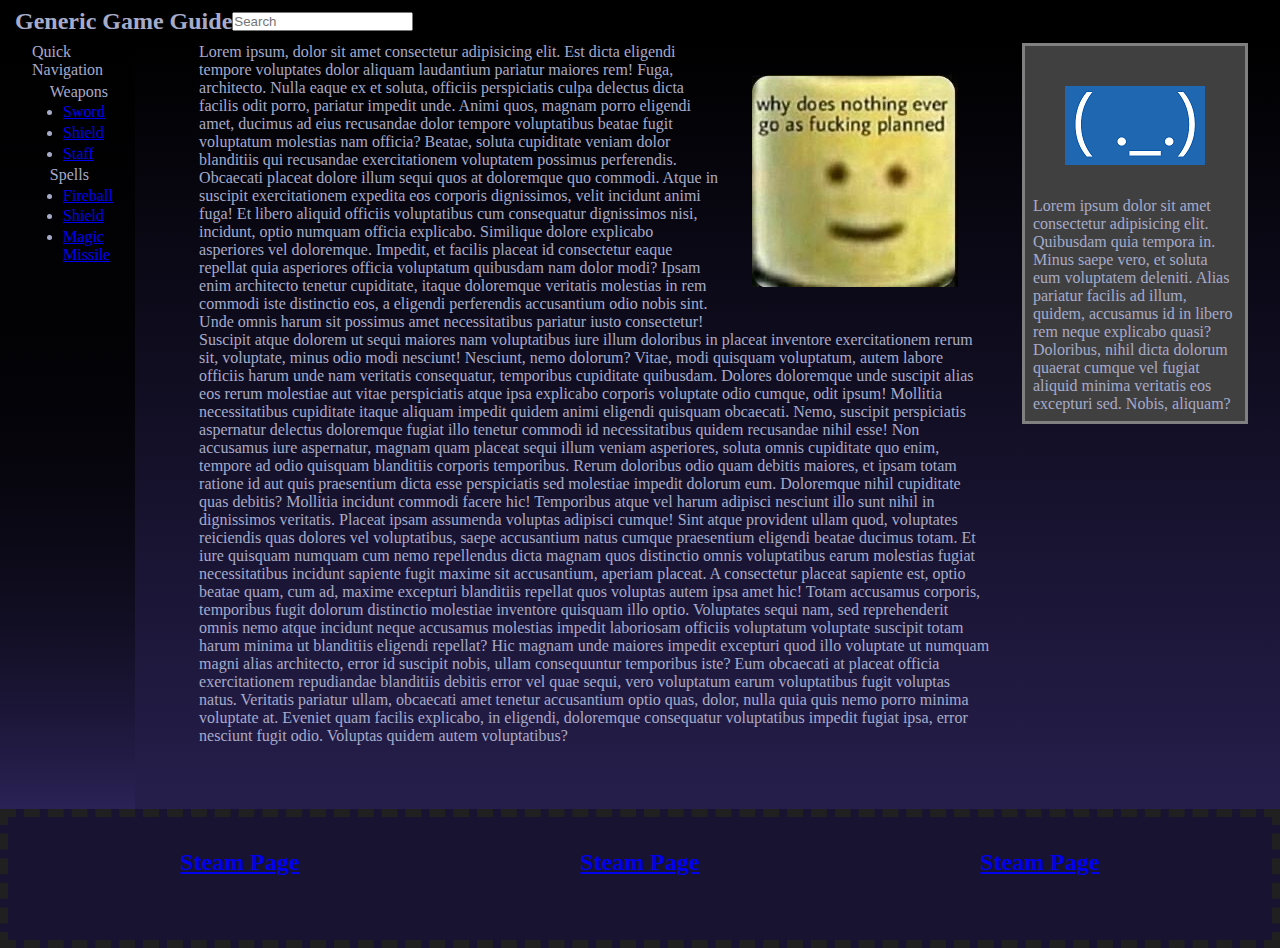
<file: index.html>
<!DOCTYPE html>
<html lang="en">
  <head>
    <meta charset="UTF-8" />
    <meta http-equiv="X-UA-Compatible" content="IE=edge" />
    <meta name="viewport" content="width=device-width, initial-scale=1.0" />
    <title>Wikipedia</title>
    <link rel="stylesheet" href="style.css" />
  </head>
  <body>
    <header>
      <h2>Generic Game Guide</h2>
      <input type="text" placeholder="Search" />
    </header>
    <main>
      <nav>
        <p>Quick Navigation</p>
        <p></p>
        <ul>
          <p>Weapons</p>
          <li><a href="./404.html">Sword</a></li>
          <li><a href="./404.html">Shield</a></li>
          <li><a href="./404.html">Staff</a></li>
        </ul>
        <ul>
          <p>Spells</p>
          <li><a href="./404.html">Fireball</a></li>
          <li><a href="./404.html">Shield</a></li>
          <li><a href="./404.html">Magic Missile</a></li>
        </ul>
      </nav>
        <div class="mainContent">
          <div>
            <p> <img src="funnypng.jfif" alt="why does nothing ever go sa planneds" style="float: right;"> Lorem ipsum, dolor sit amet consectetur adipisicing elit. Est dicta eligendi tempore voluptates dolor aliquam laudantium pariatur maiores rem! Fuga, architecto. Nulla eaque ex et soluta, officiis perspiciatis culpa delectus dicta facilis odit porro, pariatur impedit unde. Animi quos, magnam porro eligendi amet, ducimus ad eius recusandae dolor tempore voluptatibus beatae fugit voluptatum molestias nam officia? Beatae, soluta cupiditate veniam dolor blanditiis qui recusandae exercitationem voluptatem possimus perferendis. Obcaecati placeat dolore illum sequi quos at doloremque quo commodi. Atque in suscipit exercitationem expedita eos corporis dignissimos, velit incidunt animi fuga! Et libero aliquid officiis voluptatibus cum consequatur dignissimos nisi, incidunt, optio numquam officia explicabo. Similique dolore explicabo asperiores vel doloremque. Impedit, et facilis placeat id consectetur eaque repellat quia asperiores officia voluptatum quibusdam nam dolor modi? Ipsam enim architecto tenetur cupiditate, itaque doloremque veritatis molestias in rem commodi iste distinctio eos, a eligendi perferendis accusantium odio nobis sint. Unde omnis harum sit possimus amet necessitatibus pariatur iusto consectetur! Suscipit atque dolorem ut sequi maiores nam voluptatibus iure illum doloribus in placeat inventore exercitationem rerum sit, voluptate, minus odio modi nesciunt! Nesciunt, nemo dolorum? Vitae, modi quisquam voluptatum, autem labore officiis harum unde nam veritatis consequatur, temporibus cupiditate quibusdam. Dolores doloremque unde suscipit alias eos rerum molestiae aut vitae perspiciatis atque ipsa explicabo corporis voluptate odio cumque, odit ipsum! Mollitia necessitatibus cupiditate itaque aliquam impedit quidem animi eligendi quisquam obcaecati. Nemo, suscipit perspiciatis aspernatur delectus doloremque fugiat illo tenetur commodi id necessitatibus quidem recusandae nihil esse! Non accusamus iure aspernatur, magnam quam placeat sequi illum veniam asperiores, soluta omnis cupiditate quo enim, tempore ad odio quisquam blanditiis corporis temporibus. Rerum doloribus odio quam debitis maiores, et ipsam totam ratione id aut quis praesentium dicta esse perspiciatis sed molestiae impedit dolorum eum. Doloremque nihil cupiditate quas debitis? Mollitia incidunt commodi facere hic! Temporibus atque vel harum adipisci nesciunt illo sunt nihil in dignissimos veritatis. Placeat ipsam assumenda voluptas adipisci cumque! Sint atque provident ullam quod, voluptates reiciendis quas dolores vel voluptatibus, saepe accusantium natus cumque praesentium eligendi beatae ducimus totam. Et iure quisquam numquam cum nemo repellendus dicta magnam quos distinctio omnis voluptatibus earum molestias fugiat necessitatibus incidunt sapiente fugit maxime sit accusantium, aperiam placeat. A consectetur placeat sapiente est, optio beatae quam, cum ad, maxime excepturi blanditiis repellat quos voluptas autem ipsa amet hic! Totam accusamus corporis, temporibus fugit dolorum distinctio molestiae inventore quisquam illo optio. Voluptates sequi nam, sed reprehenderit omnis nemo atque incidunt neque accusamus molestias impedit laboriosam officiis voluptatum voluptate suscipit totam harum minima ut blanditiis eligendi repellat? Hic magnam unde maiores impedit excepturi quod illo voluptate ut numquam magni alias architecto, error id suscipit nobis, ullam consequuntur temporibus iste? Eum obcaecati at placeat officia exercitationem repudiandae blanditiis debitis error vel quae sequi, vero voluptatum earum voluptatibus fugit voluptas natus. Veritatis pariatur ullam, obcaecati amet tenetur accusantium optio quas, dolor, nulla quia quis nemo porro minima voluptate at. Eveniet quam facilis explicabo, in eligendi, doloremque consequatur voluptatibus impedit fugiat ipsa, error nesciunt fugit odio. Voluptas quidem autem voluptatibus?</p>
          </div>
          <div class="sidebar">
            <img src="Skärmklipp.PNG" alt="dissapointed emoticon">
            <p>Lorem ipsum dolor sit amet consectetur adipisicing elit. Quibusdam quia tempora in. Minus saepe vero, et soluta eum voluptatem deleniti. Alias pariatur facilis ad illum, quidem, accusamus id in libero rem neque explicabo quasi? Doloribus, nihil dicta dolorum quaerat cumque vel fugiat aliquid minima veritatis eos excepturi sed. Nobis, aliquam?</p>
          </div>
        </div>
    </main>
    <footer>
      <div>
        <a href="https://store.steampowered.com/"><h2>Steam Page</h2></a>
      </div>
      <div>
        <a href="https://store.steampowered.com/"><h2>Steam Page</h2></a>
      </div>
      <div>
        <a href="https://store.steampowered.com/"><h2>Steam Page</h2></a>
      </div>
    </footer>
  </body>
</html>
</file>
<file: style.css>
header {
  display: flex;
  width: inherit;
  background-color: rgb(0, 0, 0);
  padding: 8px;
  padding-left: 15px;
  padding-right: 15px;
  justify-self: start;
  align-items: center;
  justify-content: space-between;
}
html,
body {
  margin: 0px;
  font-size: 16px;
  font-family: consolas;
  color: rgb(167, 171, 202);
  background: linear-gradient(#000000 5%, #2a2255);
  padding: 0px;
  height: 100%;
}
* {
  margin: 0px;
  padding: 0px;
}
main {
  padding: 0px;
  margin-top: 0px;
  display: flex;
}
img {
  height: auto;
  width: auto;
  margin: 2rem;
}
nav {
  float: left;
  background-image: linear-gradient(#000000, 80%, #2a2255);
  padding: 2rem;
  padding-top: 0px;
  width: 16%;
}
div {
  padding: 2rem;
  padding-top: 0px;
}
ul {
  margin-top: 5%;
  padding-left: 25%;
}
li {
  margin-left: 25%;
  margin-top: 5%;
}

footer {
  display: grid;
  grid-template-columns: 1fr 1fr 1fr;
  grid-template-rows: 1fr;
  text-align: center;
  padding: 2rem;
  background-color: #171331;
  border-color: #202020;
  border-style: dashed;
  border-width: 0.5rem;
}
.sidebar {
  width: 40%;
  display: flex;
  padding: 0.5rem;
  flex-direction: column;
  border: grey;
  border-style: solid;
  align-items: center;
  background-color: #404040;
  height: fit-content;
}

.mainContent {
  display: flex;
  justify-content: space-between;
  align-items: flex-start;
}
</file>
